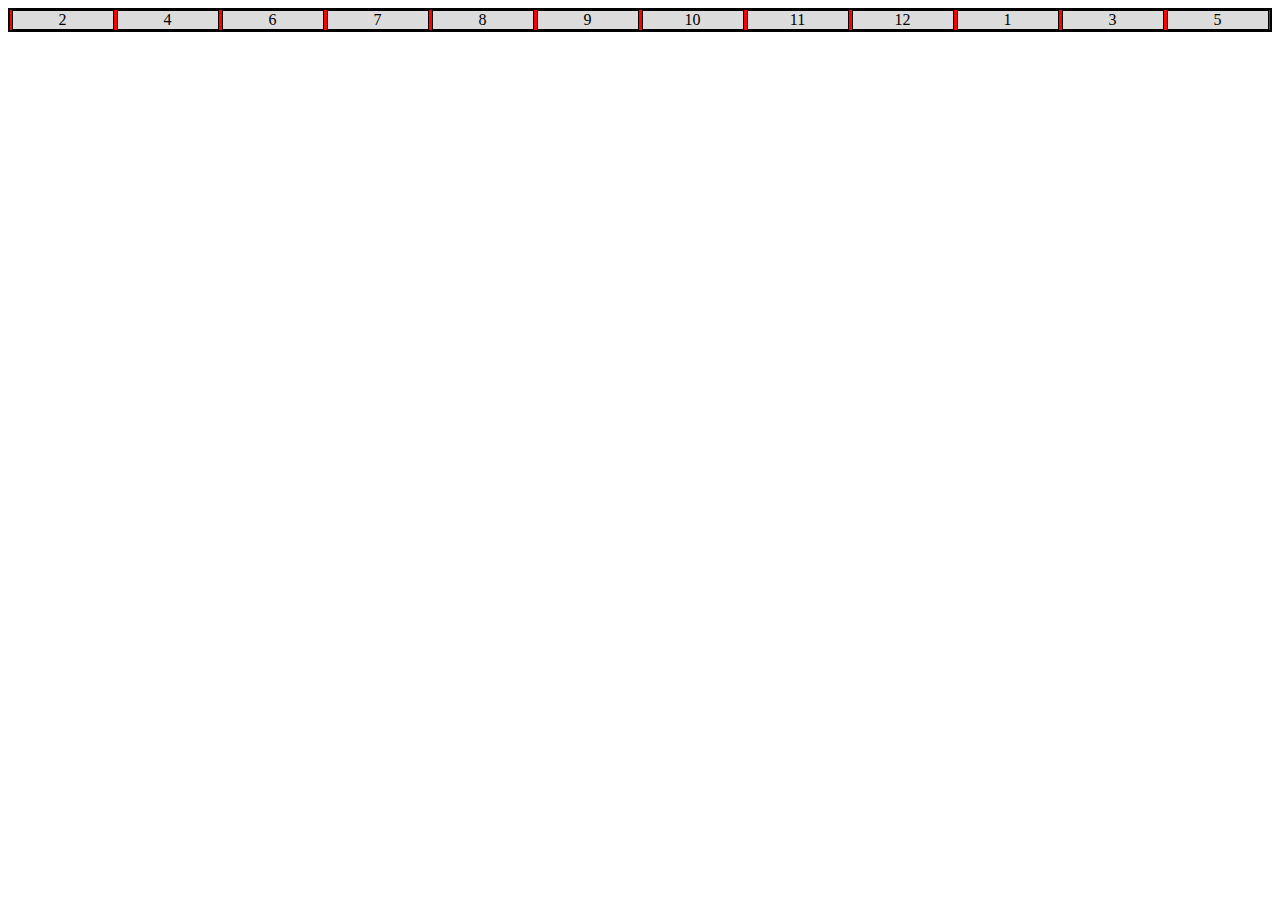
<file: practica/flex.html>
<!DOCTYPE html>
<html lang="en">
<head>
    <meta charset="UTF-8">
    <meta http-equiv="X-UA-Compatible" content="IE=edge">
    <meta name="viewport" content="width=device-width, initial-scale=1.0">
    <title>Document</title>

    <style>
        .flex-container {
            /* Flex se especialza en el espacio de cada fila */
            display: flex;
            justify-content:space-around;
            flex-direction:row;
            /* Se envuelven los elementos según el espacio que necesiten */
            /* Si ocupan mas filas, se crean filas nuevas */
            flex-wrap: wrap;
            background-color: red;
            border: 2px solid black;
        }

        .flex-container div {
            background-color: gainsboro;
            width: 100px;
            text-align: center;
            border: 1px solid black;
        }

    </style>


</head>
<body>
    
    <div class="flex-container">
        <div style="order: 1;">1</div>
        <div>2</div>
        <div style="order: 1;">3</div>
        <div>4</div>
        <div style="order: 1;">5</div>
        <div>6</div>
        <div>7</div>
        <div>8</div>
        <div>9</div>
        <div>10</div>
        <div>11</div>
        <div>12</div>
    </div>

</body>
</html>
</file>
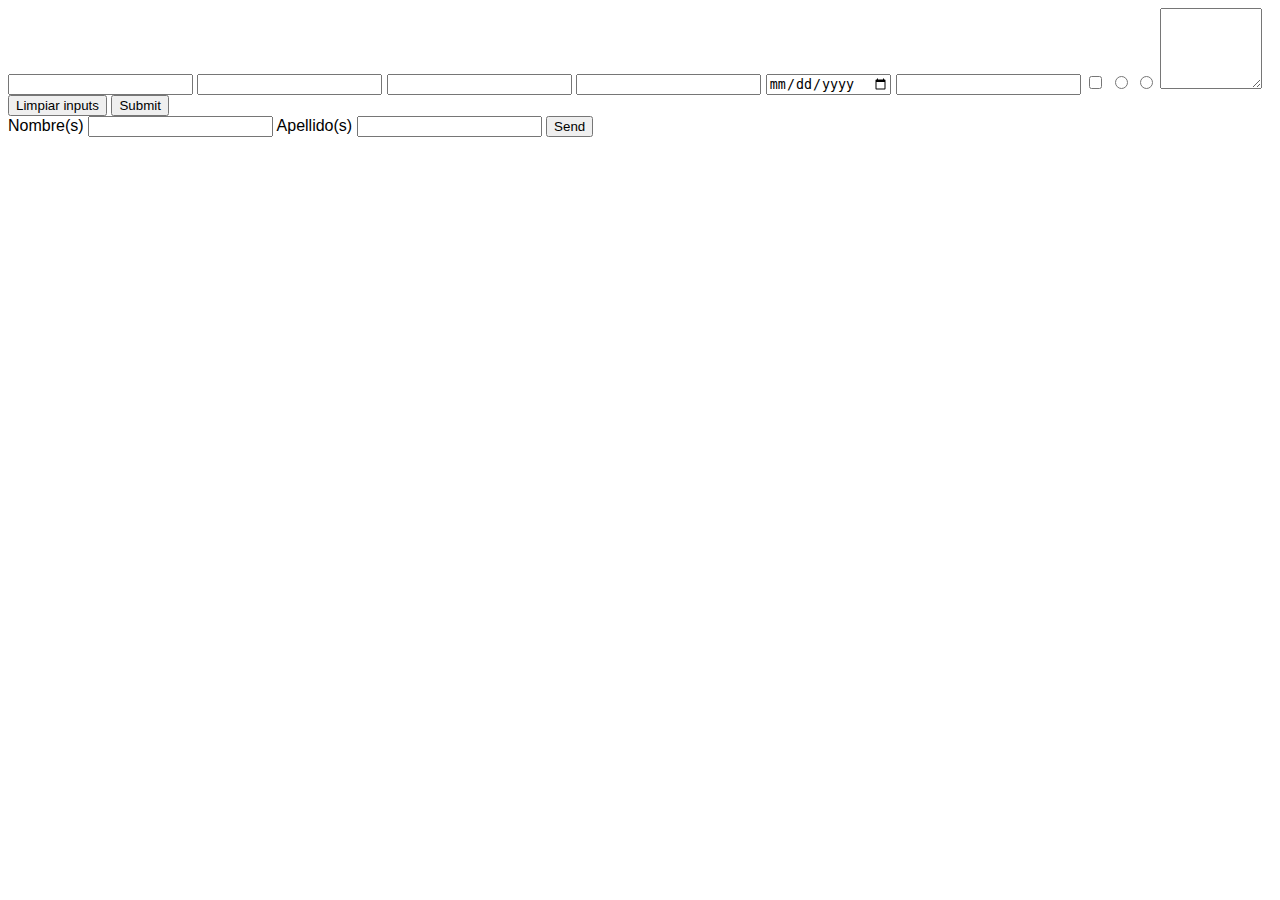
<file: practica/formulario1.html>
<!DOCTYPE html>
<html lang="en">

<head>
    <meta charset="UTF-8">
    <meta http-equiv="X-UA-Compatible" content="IE=edge">
    <meta name="viewport" content="width=device-width, initial-scale=1.0">
    <title>Document</title>

    <style>
        body {
            font-family: Arial, Helvetica, sans-serif;
        }

    </style>
</head>

<body>

    <form action="https://www.google.com/" method="get">
            <!-- Input text -->
        <input type="text">
        <!-- contraseña -->
        <input type="password">
        <input type="number">
        <input type="tel">
        <input type="date">
        <input type="email">
        <!-- Inputs de caja y radio -->
        <input type="checkbox">
        <input type="radio">
        <input type="radio">
        <textarea rows="5" cols="10"></textarea>

        <button>Limpiar inputs</button>
        
        <!-- Siempre al final de los inputs -->
        <input type="submit">  
    </form>

    <form>
        <label for="nombre">Nombre(s)</label>
        <input type="text" id="nombre">
        <label for="apellido">Apellido(s)</label>
        <input type="text" id="apellido">
        <input type="submit" value="Send">

    </form>

</body>

</html>
</file>
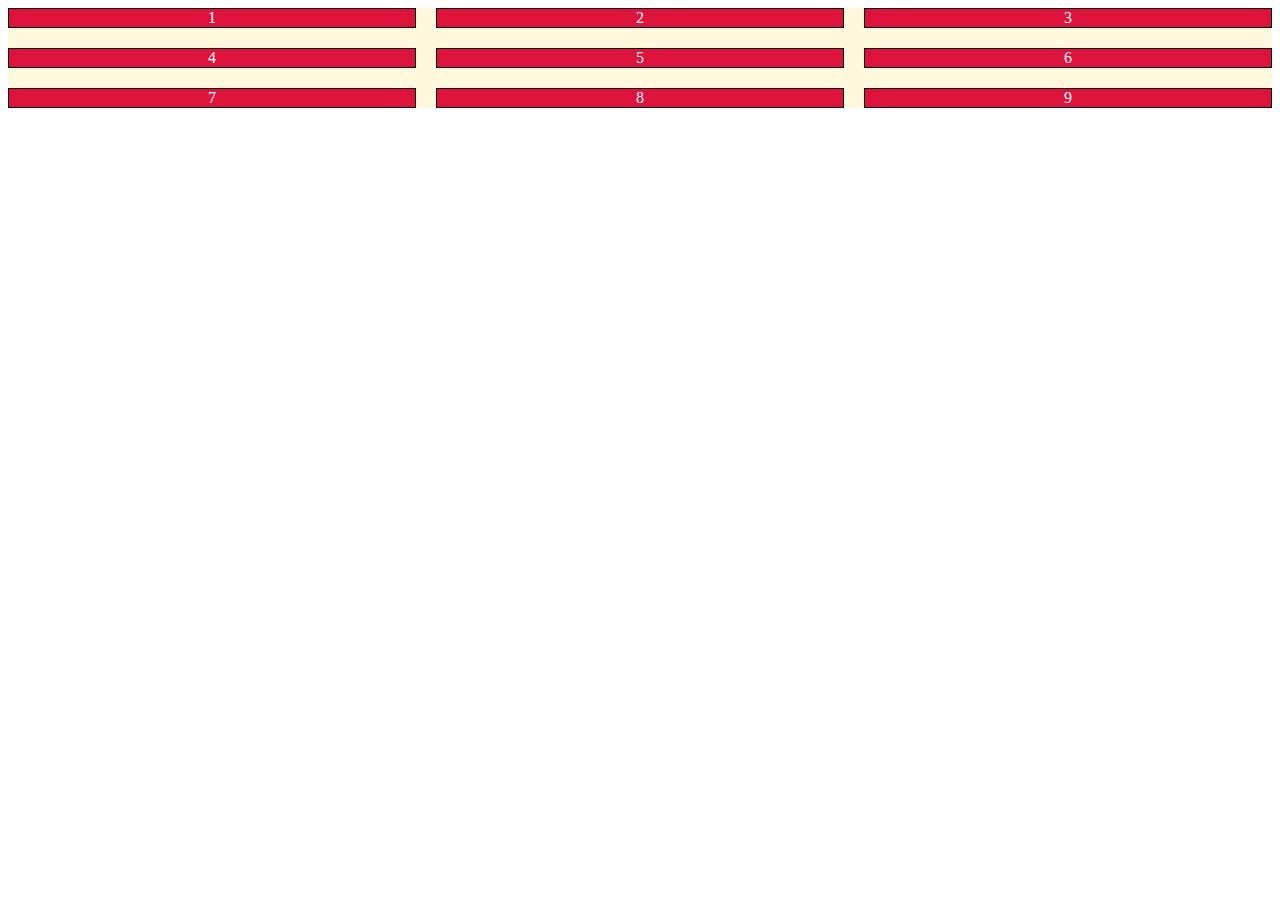
<file: practica/grid.html>
<!DOCTYPE html>
<html lang="en">
<head>
    <meta charset="UTF-8">
    <meta http-equiv="X-UA-Compatible" content="IE=edge">
    <meta name="viewport" content="width=device-width, initial-scale=1.0">
    <title>Document</title>

    <style>
        .grid-container {
            display: grid;
            background-color: cornsilk;
            grid-template-columns: auto auto auto;
            /* Gap define el espacio entre cada fila/columna */
            gap: 20px;
            /* column-gap: 40px;
            row-gap: 50px; */
            grid-template-rows: auto auto auto;
        }

        /* De grind continer aplicar estilos a todos sus DIV que esten dentro */
        .grid-container div {
            text-align: center;
            background-color: crimson;
            color: white;
            border: 1px solid black;
        }

    </style>
</head>

<body>

    <div class="grid-container">
        <div class="item1">1</div>
        <div class="item2">2</div>
        <div class="item3">3</div>
        <div class="item4">4</div>
        <div class="item5">5</div>
        <div class="item6">6</div>
        <div class="item7">7</div>
        <div class="item8">8</div>
        <div class="item9">9</div>
        <!-- <div class="item10">10</div> -->
    </div>
    
</body>
</html>
</file>
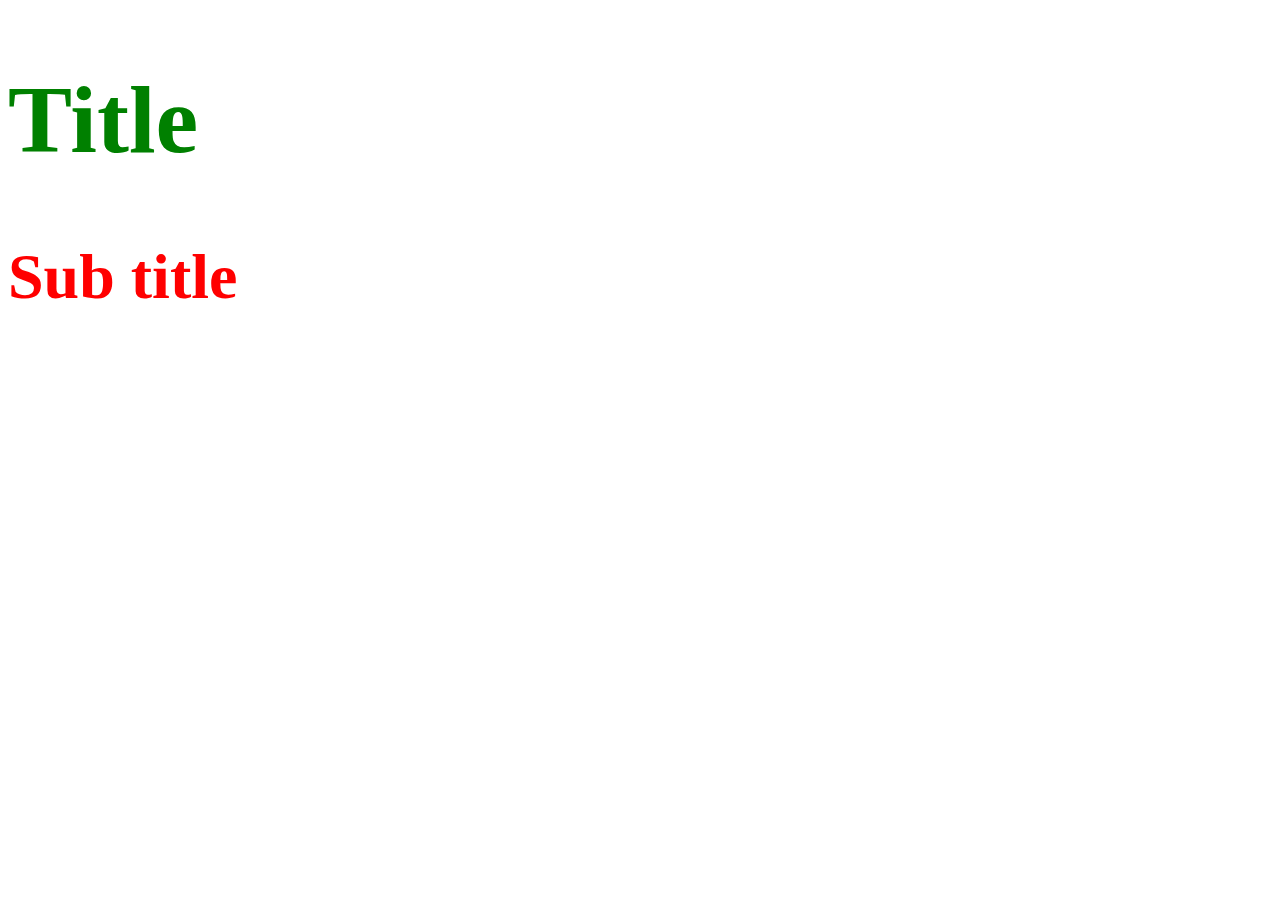
<file: practica/media-query.html>
<!DOCTYPE html>
<html lang="en">
<head>
    <meta charset="UTF-8">
    <meta http-equiv="X-UA-Compatible" content="IE=edge">
    <meta name="viewport" content="width=device-width, initial-scale=1.0">
    <title>Document</title>


    <style>
        body {
            color: red;
        }

        .title {
            font-size: 6rem;
        }

        .subtitle {
            font-size: 4rem;
        }

        /* @media (min-height: 700px) and (max-width: 500px) {
            body {
                color: blue;
            }
        } */

        @media (orientation: landscape) {
            .title {
                color: green;
            }
        }

        @media (orientation: landscape)  and (max-height: 500px) {
            .subtitle {
                color: yellow;
            }
        }

    </style>


</head>
<body>

    <h1 class="title">Title</h1>
    <h2 class="subtitle">Sub title</h2>
    
</body>
</html>
</file>
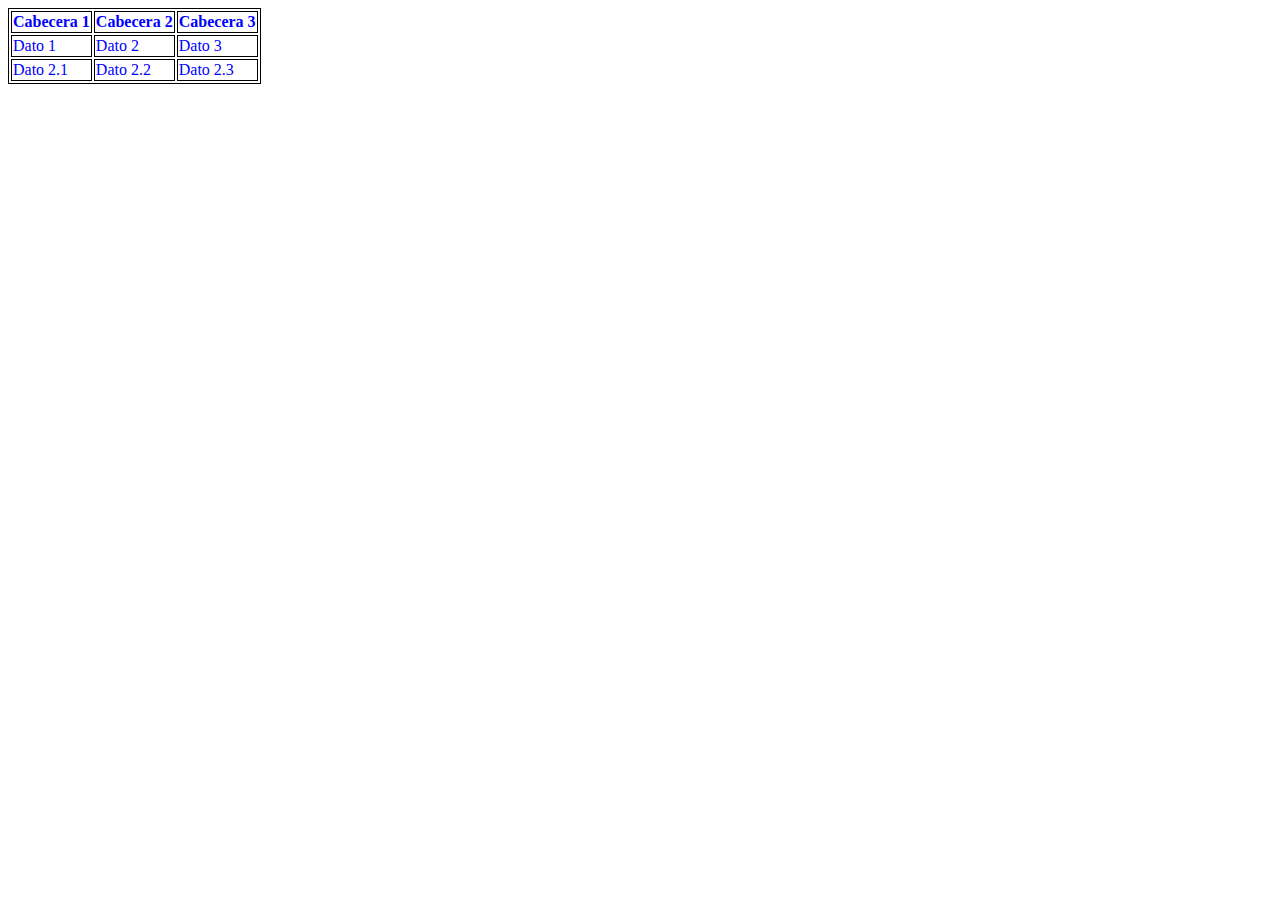
<file: practica/tabla1.html>
<!DOCTYPE html>
<html lang="en">
<head>
    <meta charset="UTF-8">
    <meta http-equiv="X-UA-Compatible" content="IE=edge">
    <meta name="viewport" content="width=device-width, initial-scale=1.0">
    <title>Document</title>

    <style>
        /* Concatenar diferentes etiquetas html */
        table, th, td {
            border: 1px solid black;
        }

        thead {
            color: green;
        }

        tbody {
            color: blue;
        }

        tfoot {
            color: red;
        }

    </style>
</head>

<body>
    <table>
        <tr>
            <th>Cabecera 1</th>
            <th>Cabecera 2</th>
            <th>Cabecera 3</th>
        </tr>
        <tr>
            <td>Dato 1</td>
            <td>Dato 2</td>
            <td>Dato 3</td>
        </tr>
        <tr>
            <td>Dato 2.1</td>
            <td>Dato 2.2</td>
            <td>Dato 2.3</td>
        </tr>
    </table>

</body>
</html>
</file>
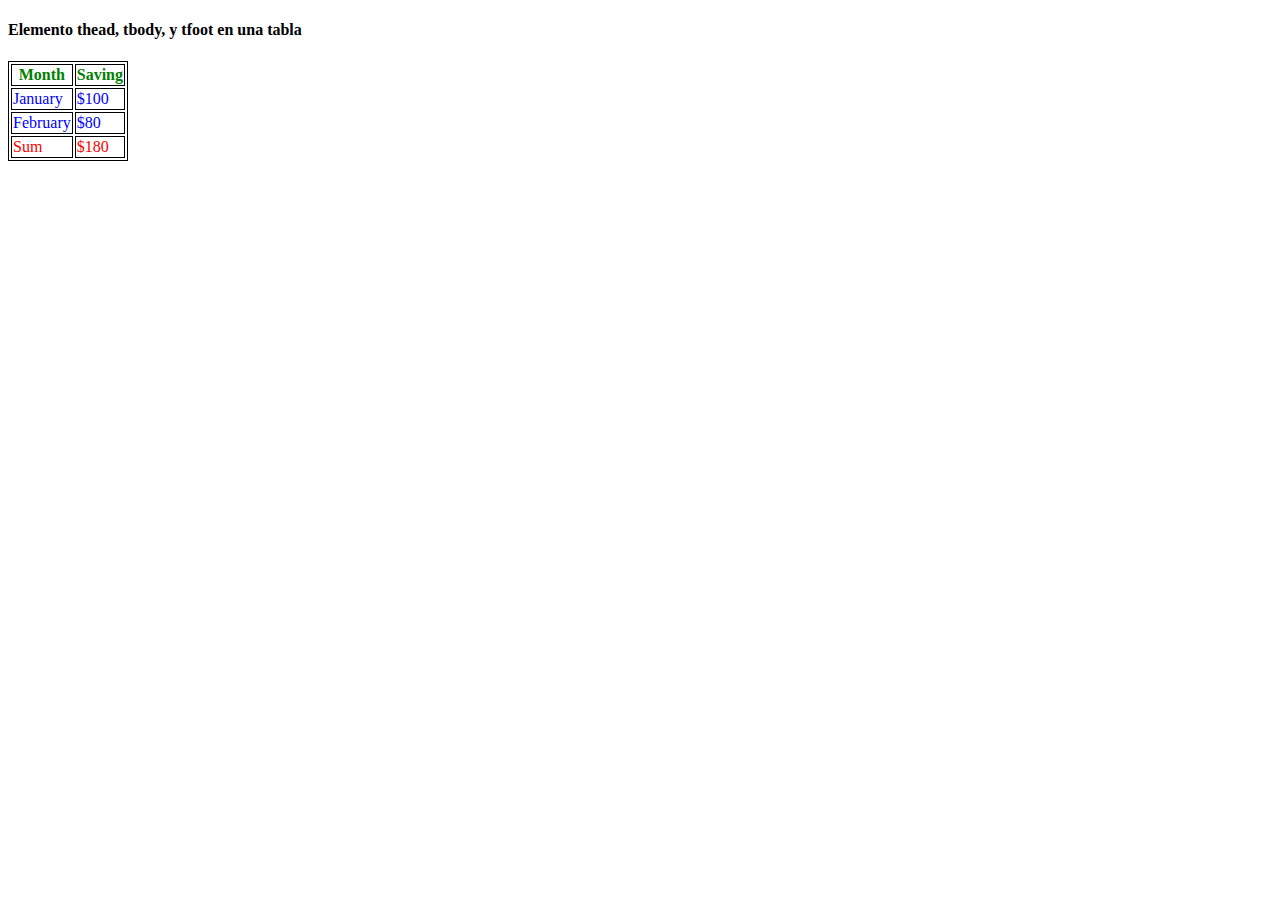
<file: practica/tabla2.html>
<!DOCTYPE html>
<html lang="en">

<head>
    <meta charset="UTF-8">
    <meta http-equiv="X-UA-Compatible" content="IE=edge">
    <meta name="viewport" content="width=device-width, initial-scale=1.0">
    <title>Document</title>
    <style>
        /* Concatenar diferentes etiquetas html */
        table,
        th,
        td {
            border: 1px solid black;
        }

        thead {
            color: green;
        }

        tbody {
            color: blue;
        }

        tfoot {
            color: red;
        }
    </style>


</head>

<body>
    <h4>Elemento thead, tbody, y tfoot en una tabla</h4>

    <table>
        <thead>
            <tr>
                <th>Month</th>
                <th>Saving</th>
            </tr>
        </thead>
        <tbody>
            <tr>
                <td>January</td>
                <td>$100</td>
            </tr>
            <tr>
                <td>February</td>
                <td>$80</td>
            </tr>
        </tbody>
        <tfoot>
            <tr>
                <td>Sum</td>
                <td>$180</td>
            </tr>
        </tfoot>
    </table>
</body>

</html>
</file>
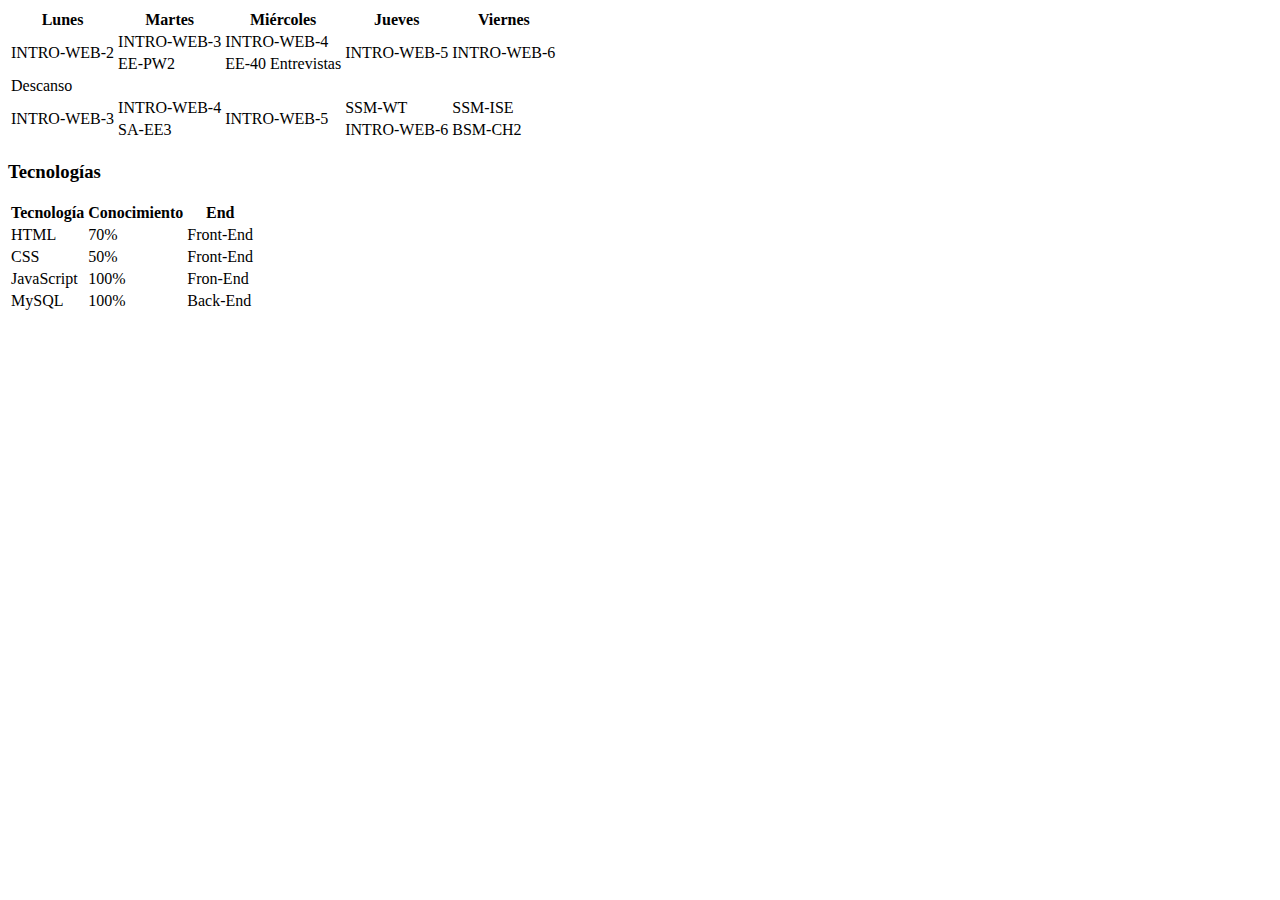
<file: practica/tabla3.html>
<!DOCTYPE html>
<html lang="en">

<head>
    <meta charset="UTF-8">
    <meta http-equiv="X-UA-Compatible" content="IE=edge">
    <meta name="viewport" content="width=device-width, initial-scale=1.0">
    <title>Document</title>
</head>

<body>
    <table>
        <thead>
            <tr>
                <th>Lunes</th>
                <th>Martes</th>
                <th>Miércoles</th>
                <th>Jueves</th>
                <th>Viernes</th>
            </tr>
        </thead>
        <tbody>
            <tr>
                <td rowspan="2">INTRO-WEB-2</td>
                <td>INTRO-WEB-3</td>
                <td>INTRO-WEB-4</td>
                <td rowspan="2">INTRO-WEB-5</td>
                <td rowspan="2">INTRO-WEB-6</td>
            </tr>
            <tr>
                <td>EE-PW2</td>
                <td>EE-40 Entrevistas</td>
            </tr>
            <tr>
                <td colspan="5">Descanso</td>
            </tr>
            <tr>
                <td rowspan="2">INTRO-WEB-3</td>
                <td>INTRO-WEB-4</td>
                <td rowspan="2">INTRO-WEB-5</td>
                <td>SSM-WT</td>
                <td>SSM-ISE</td>
            </tr>
            <tr>
                <td>SA-EE3</td>
                <td>INTRO-WEB-6</td>
                <td>BSM-CH2</td>
            </tr>
        </tbody>
    </table>

    <div class="table-tec">
        <h3>Tecnologías</h3>
        <table>
            <thead>
                <tr>
                    <th>Tecnología</th>
                    <th>Conocimiento</th>
                    <th>End</th>
                </tr>
            </thead>
            <tbody>
                <tr>
                    <td>HTML</td>
                    <td>70%</td>
                    <td>Front-End</td>
                </tr>
                <tr>
                    <td>CSS</td>
                    <td>50%</td>
                    <td>Front-End</td>
                </tr>
                <tr>
                    <td>JavaScript</td>
                    <td>100%</td>
                    <td>Fron-End</td>
                </tr>
                <tr>
                    <td>MySQL</td>
                    <td>100%</td>
                    <td>Back-End</td>
                </tr>
            </tbody>
        </table>
    </div>
</body>

</html>
</file>
